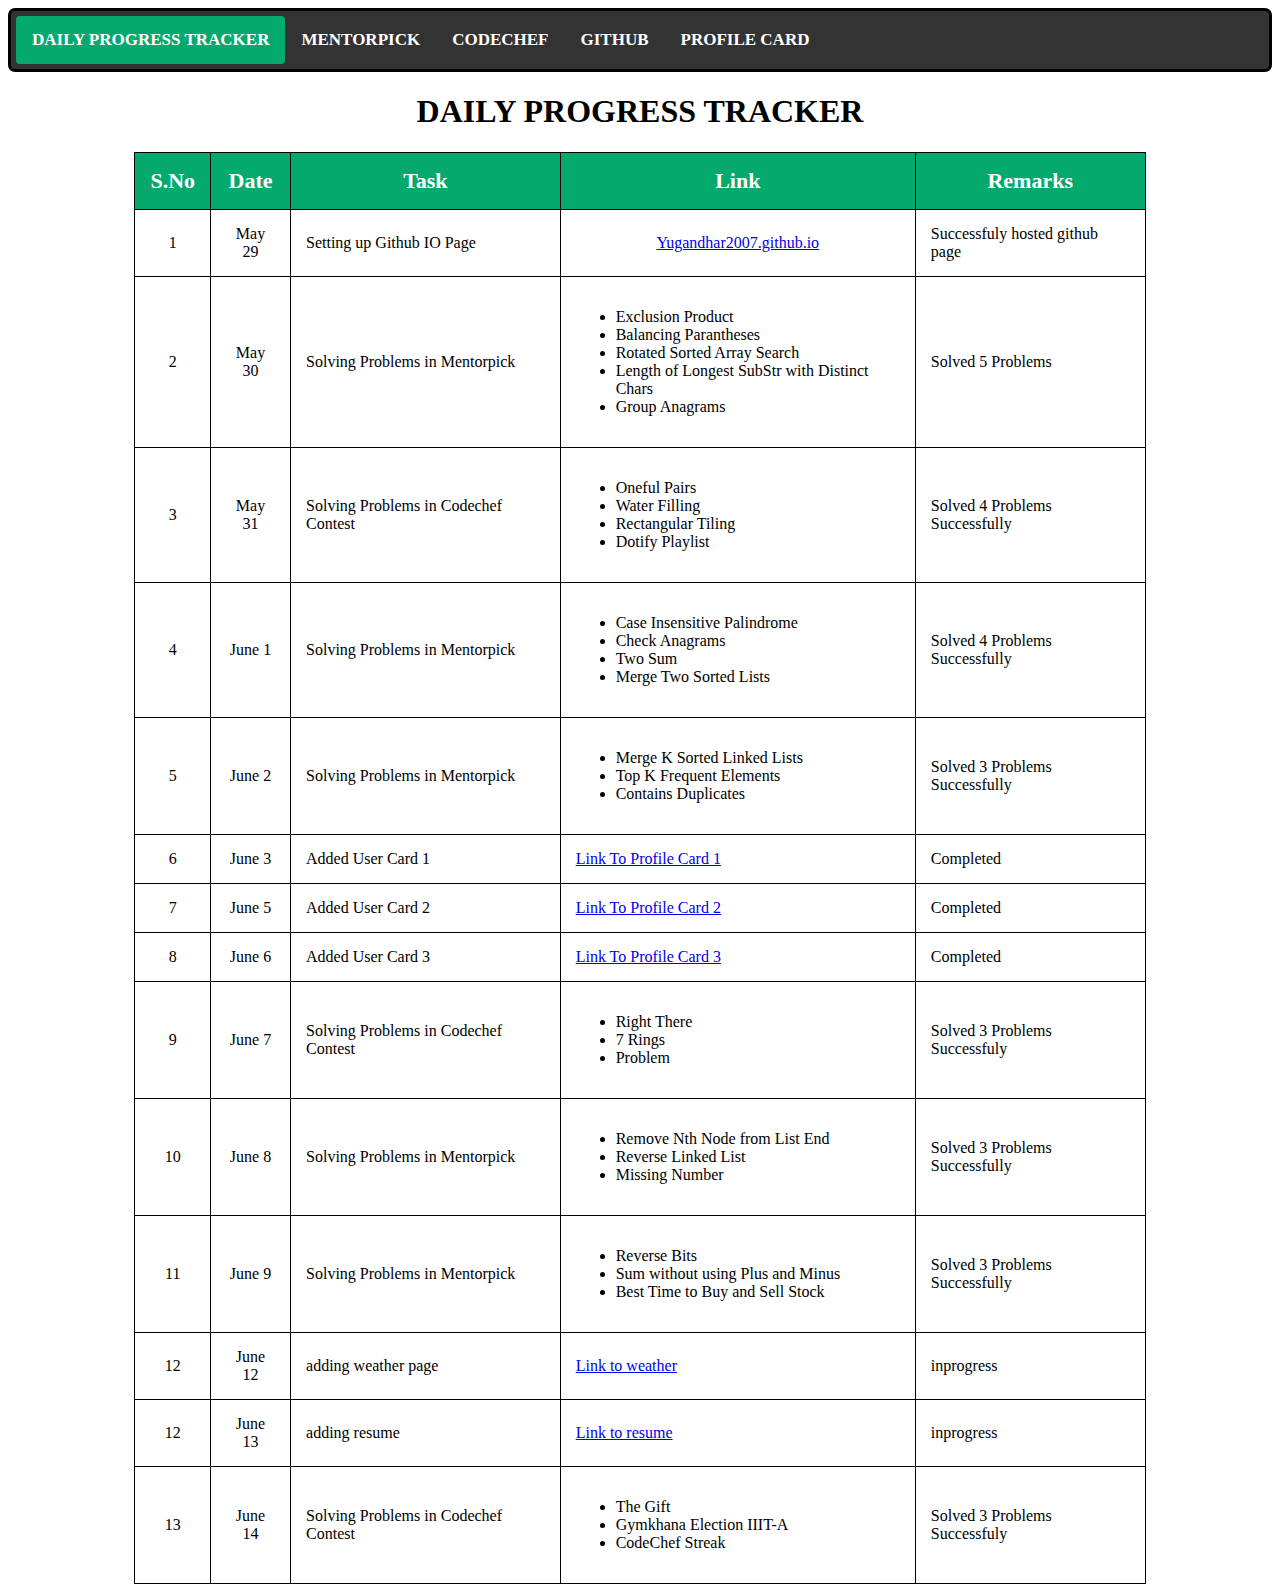
<file: index.html>
<!DOCTYPE html>
<html lang="en">
<head>
    <meta charset="UTF-8">
    <meta http-equiv="X-UA-Compatible" content="IE=edge">
    <meta name="viewport" content="width=h, initial-scale=1.0">
    <title>Yugandhar</title>
    <link rel="stylesheet" href="style.css">
</head>
<body>
    <div class="topnav">
        <a class="active" href="http://yugandhar2007.github.io">DAILY PROGRESS TRACKER</a>
        <a href="https://www.mentorpick.com/profile/207r1a66f0">MENTORPICK</a>
        <a href="https://www.codechef.com/users/yugandhar_2007">CODECHEF</a>
        <a href="https://github.com/Yugandhar2007">GITHUB</a>
        <a href="https://yugandhar2007.github.io/usercard2.html">PROFILE CARD</a>
    </div>
    <h1 style="text-align: center;">DAILY PROGRESS TRACKER</h1>
    <table class="center">
    <table style="width: 80%;" class="center">
        <tr class="header">
            <th>S.No</th>
            <th>Date</th>
            <th>Task</th>
            <th>Link</th>
            <th>Remarks</th>
        </tr>
        <tr>
            <td style="text-align: center;">1</td>
            <td style="text-align: center;">May 29</td>
            <td>Setting up Github IO Page</td>
            <td style="text-align: center;"> <a href="http://yugandhar2007.github.io">Yugandhar2007.github.io</a></td>
            <td>Successfuly hosted github page</td>
        </tr>
        <tr>
            <td style="text-align: center;">2</td>
            <td style="text-align: center;">May 30</td>
            <td>Solving Problems in Mentorpick</td>
            <td>
                <ul>
                    <li>Exclusion Product</li>
                    <li>Balancing Parantheses</li>
                    <li>Rotated Sorted Array Search</li>
                    <li>Length of Longest SubStr with Distinct Chars </li>
                    <li>Group Anagrams</li>
                </ul>
            </td>
            <td>Solved 5 Problems</td>
        </tr>
        <tr>
            <td style="text-align: center;">3</td>
            <td style="text-align: center;">May 31</td>
            <td>Solving Problems in Codechef Contest</td>
            <td>
                <ul>
                    <li>Oneful Pairs</li>
                    <li>Water Filling</li>
                    <li>Rectangular Tiling</li>
                    <li>Dotify Playlist</li>
                </ul>
            </td>
            <td>Solved 4 Problems Successfully</td>
        </tr>
        <tr>
            <td style="text-align: center;">4</td>
            <td style="text-align: center;">June 1</td>
            <td>Solving Problems in Mentorpick</td>
            <td>
                <ul>
                    <li>Case Insensitive Palindrome</li>
                    <li>Check Anagrams</li>
                    <li>Two Sum</li>
                    <li>Merge Two Sorted Lists</li>
                </ul>
            </td>
            <td>Solved 4 Problems Successfully</td>
        </tr>
        <tr>
            <td style="text-align: center;">5</td>
            <td style="text-align: center;">June 2</td>
            <td>Solving Problems in Mentorpick</td>
            <td>
                <ul>
                    <li>Merge K Sorted Linked Lists</li>
                    <li>Top K Frequent Elements</li>
                    <li>Contains Duplicates</li>
                </ul>
            </td>
            <td>Solved 3 Problems Successfully</td>
        </tr>
        <tr>
            <td style="text-align: center;">6</td>
            <td style="text-align: center;">June 3</td>
            <td>Added User Card 1</td>
            <td><a href="./usercard.html">Link To Profile Card 1</a>
            </td>
            <td>Completed</td>
        </tr>
        <tr>
            <td style="text-align: center;">7</td>
            <td style="text-align: center;">June 5</td>
            <td>Added User Card 2</td>
            <td><a href="./usercard2.html">Link To Profile Card 2</a>
            </td>
            <td>Completed</td>
        </tr>
        <tr>
            <td style="text-align: center;">8</td>
            <td style="text-align: center;">June 6</td>
            <td>Added User Card 3</td>
            <td><a href="./usercard3.html">Link To Profile Card 3</a>
            </td>
            <td>Completed</td>
        </tr>
        <tr>
            <td style="text-align: center;">9</td>
            <td style="text-align: center;">June 7</td>
            <td>Solving Problems in Codechef Contest</td>
            <td>
                <ul>
                <li>Right There</li>
                <li>7 Rings</li>
                <li>Problem</li>
                </ul>
            </td>
            <td>Solved 3 Problems Successfuly</td>
        </tr>
        <tr>
            <td style="text-align: center;">10</td>
            <td style="text-align: center;">June 8</td>
            <td>Solving Problems in Mentorpick</td>
            <td>
                <ul>
                    <li>Remove Nth Node from List End</li>
                    <li>Reverse Linked List</li>
                    <li>Missing Number</li>
                </ul>
            </td>
            <td>Solved 3 Problems Successfully</td>
        </tr>
        <tr>
            <td style="text-align: center;">11</td>
            <td style="text-align: center;">June 9</td>
            <td>Solving Problems in Mentorpick</td>
            <td>
                <ul>
                    <li>Reverse Bits</li>
                    <li>Sum without using Plus and Minus</li>
                    <li>Best Time to Buy and Sell Stock</li>
                </ul>
            </td>
            <td>Solved 3 Problems Successfully</td>
        </tr>
        <tr>
            <td style="text-align: center;">12</td>
            <td style="text-align: center;">June 12</td>
            <td>adding weather page</td>
            <td><a href="./weather.html">Link to weather</a>
            </td>
            <td>inprogress</td>
        </tr>
        <tr>
            <td style="text-align: center;">12</td>
            <td style="text-align: center;">June 13</td>
            <td>adding resume</td>
            <td><a href="./resume.html">Link to resume</a>
            </td>
            <td>inprogress</td>
        </tr>
        <tr>
            <td style="text-align: center;">13</td>
            <td style="text-align: center;">June 14</td>
            <td>Solving Problems in Codechef Contest</td>
            <td>
                <ul>
                <li>The Gift</li>
                <li>Gymkhana Election IIIT-A</li>
                <li>CodeChef Streak</li>
                </ul>
            </td>
            <td>Solved 3 Problems Successfuly</td>
        </tr>
    </table>
    <script src="script.js"></script>
</body>
</html>
</file>
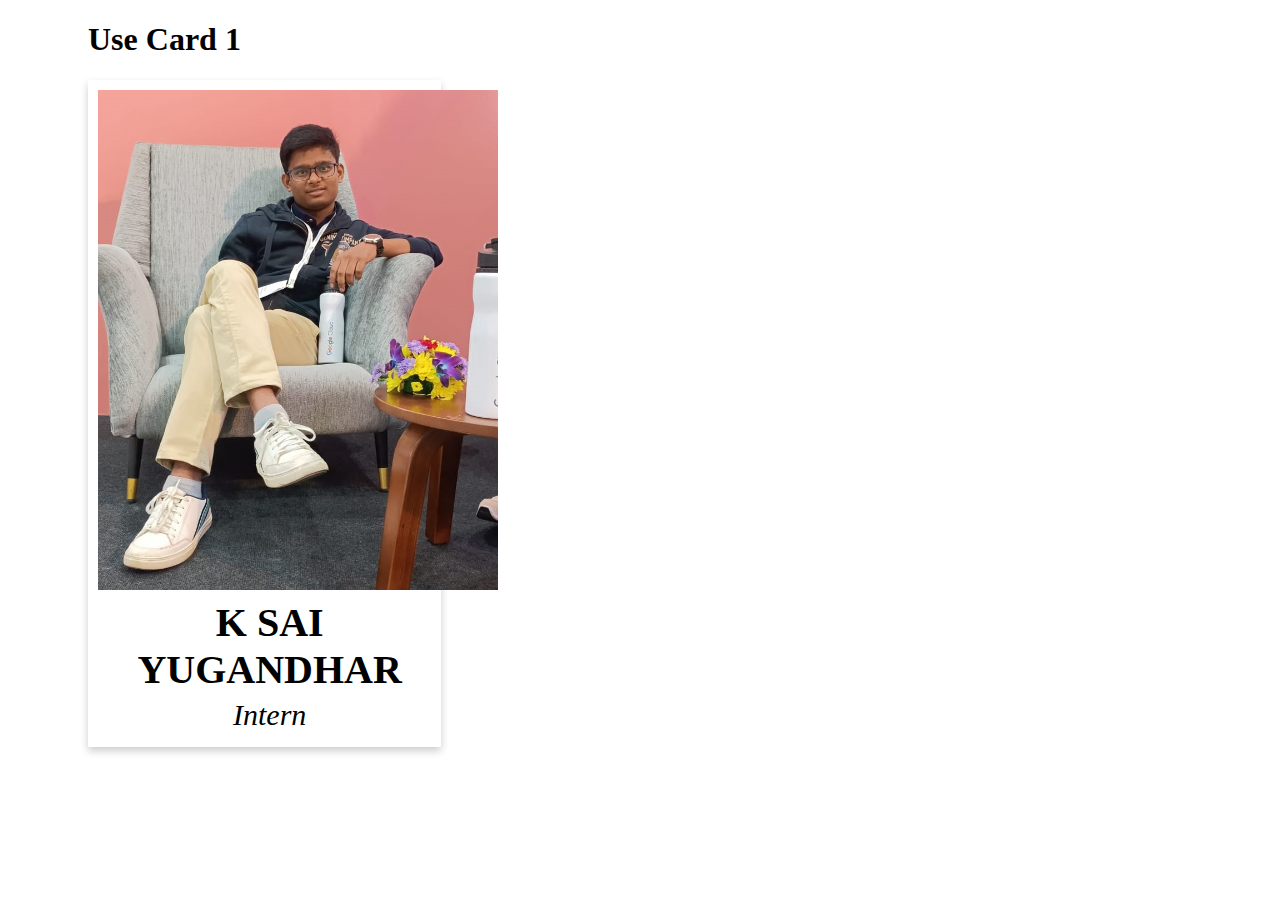
<file: usercard.html>
<!DOCTYPE html>
<html lang="en">
<head>
    <meta charset="UTF-8">
    <meta http-equiv="X-UA-Compatible" content="IE=edge">
    <meta name="viewport" content="width=device-width, initial-scale=1.0">
    <title>User Card 1</title>
    <link rel="stylesheet" href="user_cardstyle.css">
</head>
<body>
    <div class="container">
    <h1>Use Card 1</h1>
        <div class="card">
            <img src="./abc.jpg" alt="" width="400" height="500">
            <p class="name">K SAI YUGANDHAR</p>
            <p class="designation">Intern</p>
        </div>
    </div>
</body>
</html>
</file>
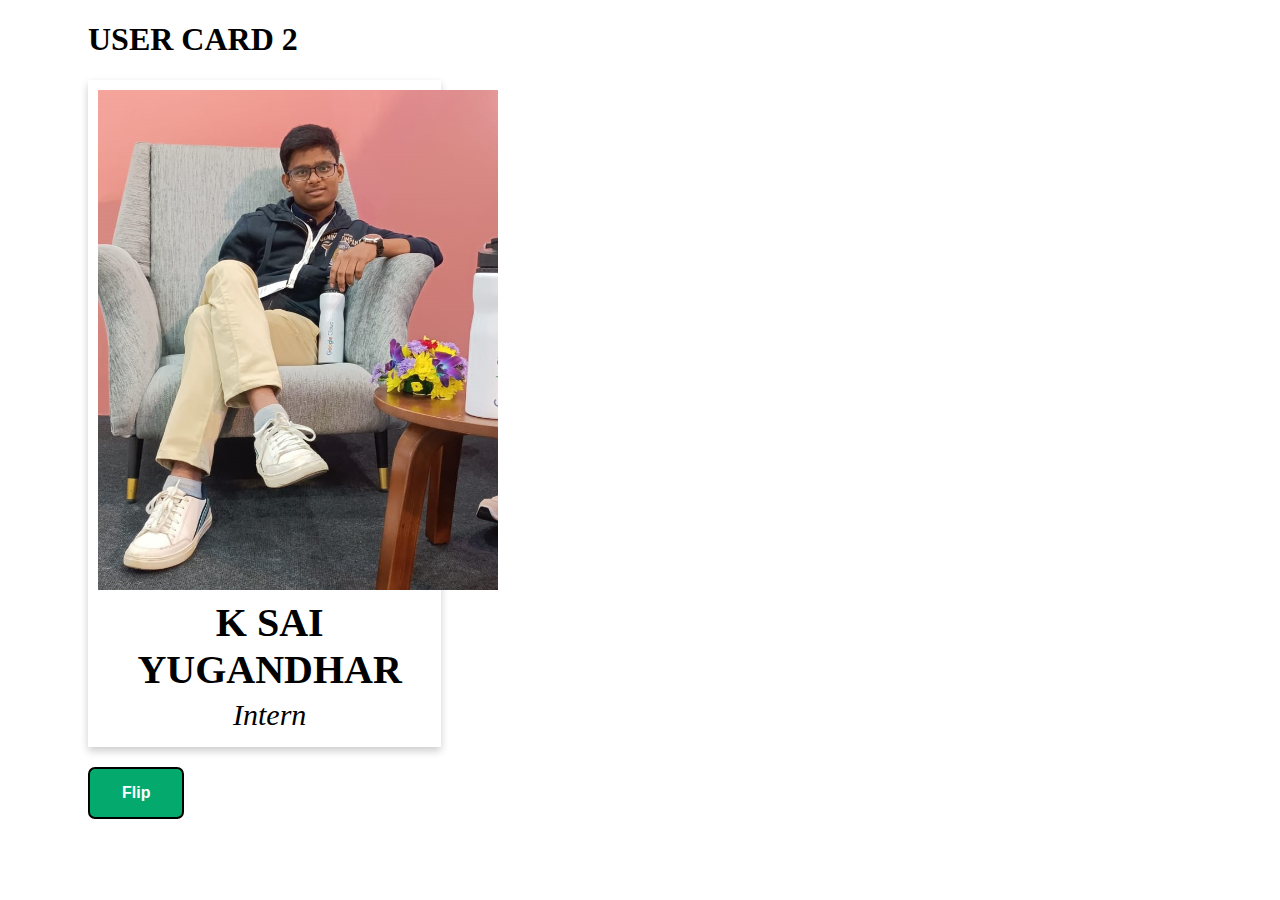
<file: usercard2.html>
<!DOCTYPE html>
<html lang="en">
<head>
    <meta charset="UTF-8">
    <meta http-equiv="X-UA-Compatible" content="IE=edge">
    <meta name="viewport" content="width=device-width, initial-scale=1.0">
    <title>User Card 2</title>
    <link rel="stylesheet" href="user_cardstyle.css">
</head>
<body>
    <div class="container">
    <h1>USER CARD 2</h1>
        <div class="card">
            <img class="image" id="myimage" src="./abc.jpg" alt="" width="400" height="500">
            <p id="myname" class="name">K SAI YUGANDHAR</p>
            <p id="mydesig" class="designation">Intern</p>
        </div>
    <button onclick="changemypic()" class="toggle">Flip</button>  
    </div>
    <script src="./script.js"></script>
</body>
</html>
</file>
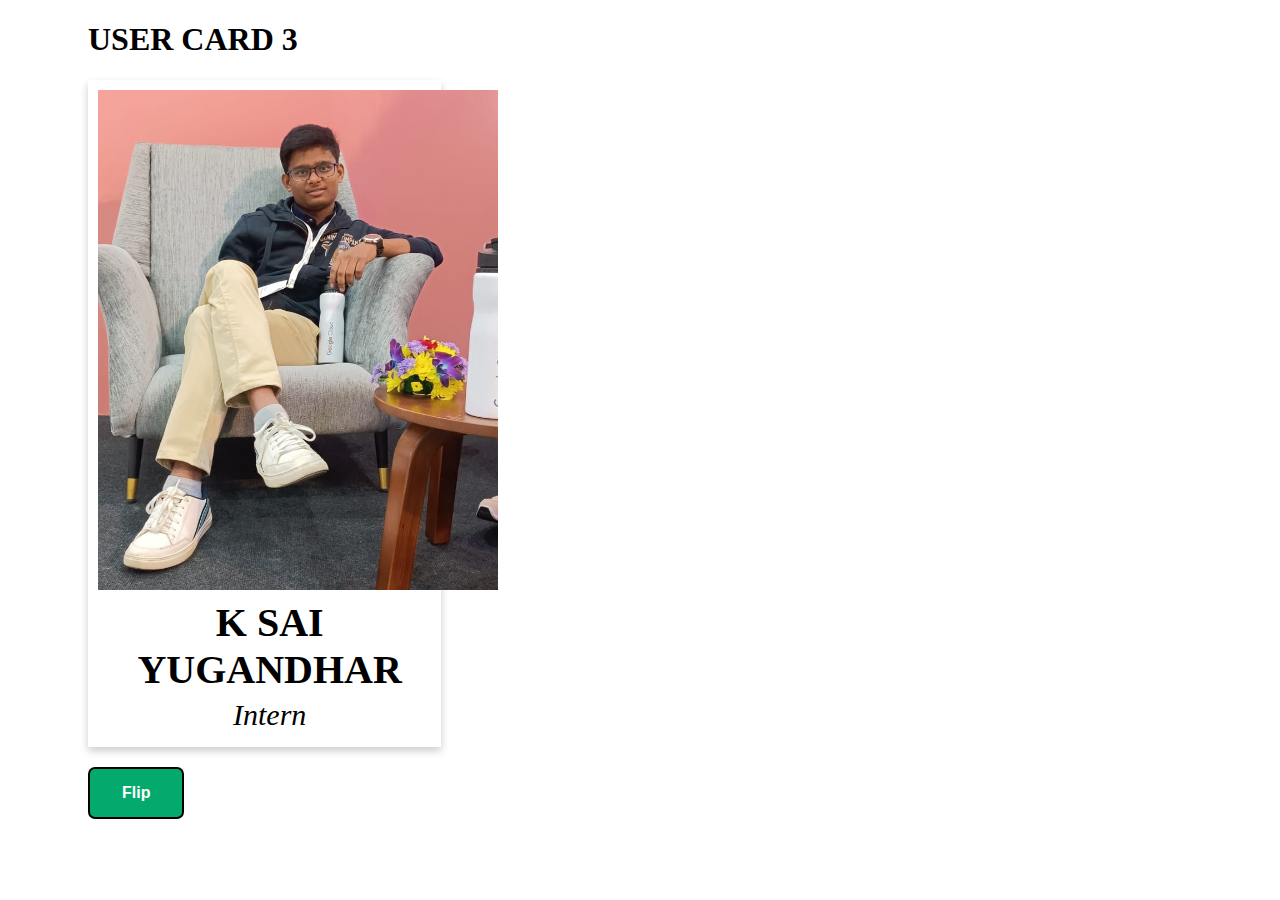
<file: usercard3.html>
<!DOCTYPE html>
<html lang="en">
<head>
    <meta charset="UTF-8">
    <meta http-equiv="X-UA-Compatible" content="IE=edge">
    <meta name="viewport" content="width=device-width, initial-scale=1.0">
    <title>User Card 3</title>
    <link rel="stylesheet" href="user_cardstyle.css">
</head>
<body>
    <div class="container">
    <h1>USER CARD 3</h1>
        <div class="card">
            <img class="image" id="myimage" src="./abc.jpg" alt="" width="400" height="500">
            <p id="myname" class="name">K SAI YUGANDHAR</p>
            <p id="mydesig" class="designation">Intern</p>
        </div>
    <button onclick="changemypic()" class="toggle">Flip</button>  
    </div>
    <script src="./script2.js"></script>
</body>
</html>
</file>
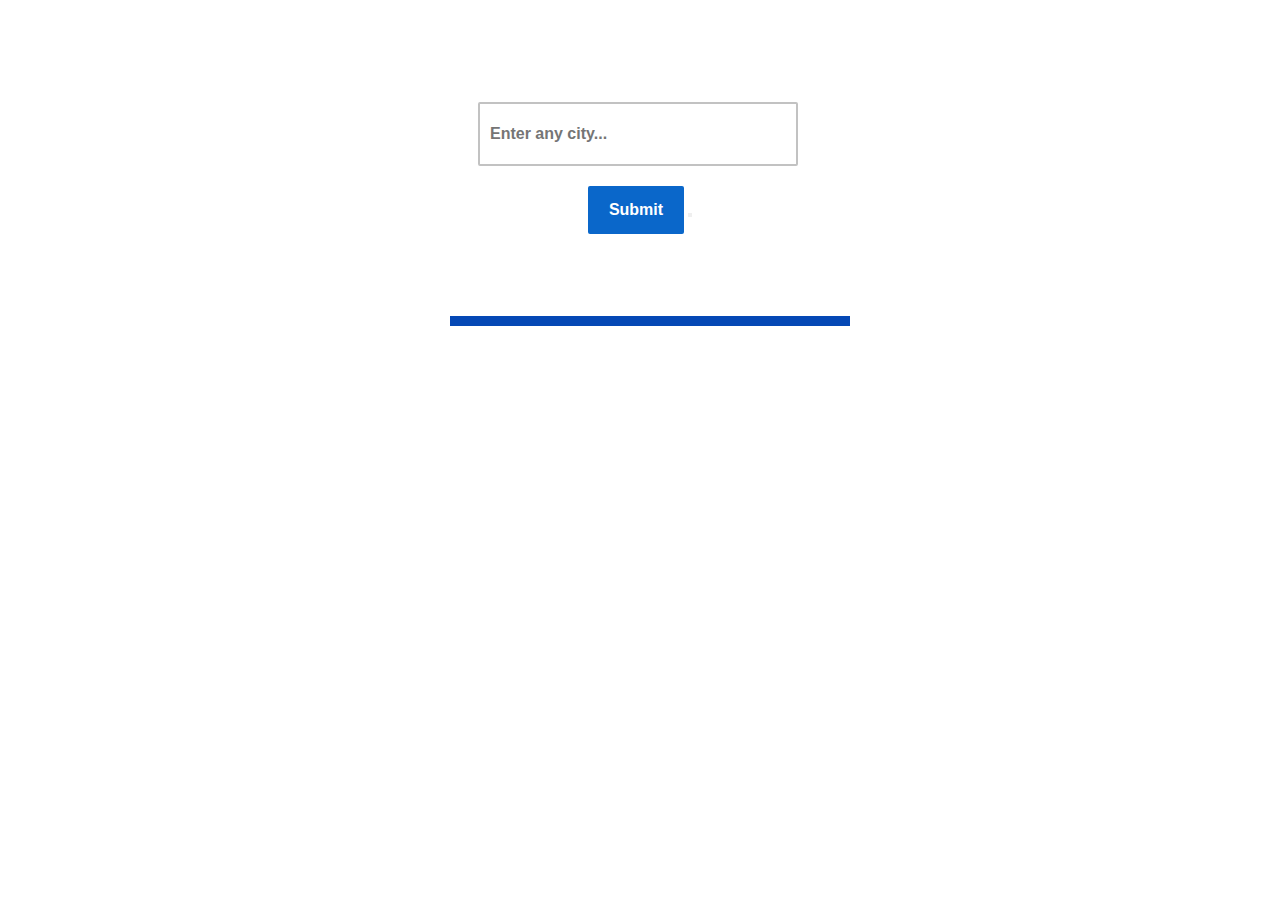
<file: weather.html>
<!DOCTYPE html>
<html lang="en">
<head>
    <meta charset="UTF-8">
    <meta name="viewport" content="width=device-width, initial-scale=1.0">
    <title>Weather</title>
    <link rel="stylesheet" href="weather1.css">
    <body>
        <div class="container-fluid">
          <section class="main">
            <section class="inputs">
              <input type="text" placeholder="Enter any city..." id="cityinput">
              <input type="submit" value="Submit" id="add">
              <button placeholder="submit" id="add"></button>
            </section>
      
            <section class="display">
              <div class="wrapper">
                <h2 id="cityoutput"></h2>
                <p id="description"></p>
                <p id="temp"></p>
                <p id="wind"></p>
              </div>
            </section>
          </section>
      
        </div>
        <script src="./script3.js"></script>
      </body>
      
      </html>
</file>
<file: style.css>
.topnav {
  background-color: #333;
  border-radius: 7px;
  overflow: hidden;
  border: 3px solid;
  border-radius: 7px;
  padding: 5px;
}
.topnav a {
  float: left;
  color: white;
  text-align: center;
  font-weight: bold;
  padding: 14px 16px;
  text-decoration: none;
  font-size: 17px;
}
.topnav a:hover {
  background-color: white;
  border-radius: 4px;
  color: black;
}
.topnav a.active {
  background-color: #04AA6D;
  border-radius: 4px;
  color: white;
  font-weight: bold;
}
.center{
  margin-left: auto;
  margin-right: auto;
}
th {
  background-color: #04AA6D;
  color: white;
  text-align: center;
  font-size: 22PX;
}
th, td {
  padding: 15px;
}
h2{
    color: blue;
}
table, th, td {
    border:1.5px solid black;
    border-collapse: collapse;
  }
  td {
    background-color: white;
  }
</file>
<file: user_cardstyle.css>
.container{
    margin-left: 80px;
}
.card{
    box-shadow: 0 4px 8px 0 rgba(0, 0, 0, 0.2);
    width: 29%;
    padding-left: 10px;
    padding-top: 10px;
    padding-bottom: 10px;
    transition: 0.7s;
}
.card:hover{
    box-shadow: 0 14px 18px 0 rgba(0, 0, 0, 0.2);
}
.name{
    font-size: 40px;
    text-align: center;
    font-weight: bold;
    margin-top: 5px;
    margin-bottom: 5px;
}
.designation
{
    font-size: 30px;
    text-align: center;
    font-style: italic;
    margin-top: 5px;
    margin-bottom: 5px;
}
.toggle{
    margin-top: 20px;
    font-weight: bold;
    background-color: #04AA6D;
    border-radius: 7px;
    border: 2px solid black;
    color: white;
    padding: 15px 32px;
    text-align: center;
    text-decoration: none;
    display: inline-block;
    font-size: 16px;
}
.toggle:hover {
    background-color: black;
    color: white;
  }
</file>
<file: weather1.css>
* {
    margin: 0;
    padding: 0;
    box-sizing: border-box;
}
body
{
    background-image: url("https://c4.wallpaperflare.com/wallpaper/952/536/1006/winter-4k-pc-desktop-wallpaper-preview.jpg");
}
.container-fluid
{
    width: 400px;
    margin: 60px auto;
    padding: 10px;
}
.inputs 
{
    padding: 2rem 0 2rem 0;
    text-align: center;
    justify-content: center;
    background: white;
}
.inputs input[type="text"] 
{
    height: 4rem;
    width: 20rem;
    background: #212121;
    font-weight: bold;
    font-size: 1rem;
    padding: 10px;
    border: none;
    background-color: transparent;
    border: 2px solid #c2c2c2;
    border-radius: 2px;
    margin-right:4px ;
}
.inputs input[type="submit"] 
{
    height: 3rem;
    width: 6rem;
    background: #0a67ca;
    font-weight: bold;
    color: white;
    font-size: 1rem;
    margin-top: 20px;
    border: none;
    border-radius: 2px;
}
.display 
{
    text-align: center;
    width: 400px;
    color: #16a864;
}
.wrapper 
{
    margin: 0 9rem;
    background-color: white;
    height: 45vh;
    margin: 50px auto;
    border-radius: 2px;
}

.wrapper h2
{
    padding: 5px 0;
    text-align: center;
    background: #0548b5;
    color: white;
    font-family: sans-serif;
}
.wrapper p
{
    margin:20px 50px;
    margin-right: 20px;
    text-align: left;
    color: #04214c;
    font-size:23px;
}
.wrapper h2 span
{
    font-size: 26px;
    color: #9beefb;
}
.wrapper p span
{
    color: #f4780d;
    font-size: 25px;
}
</file>
